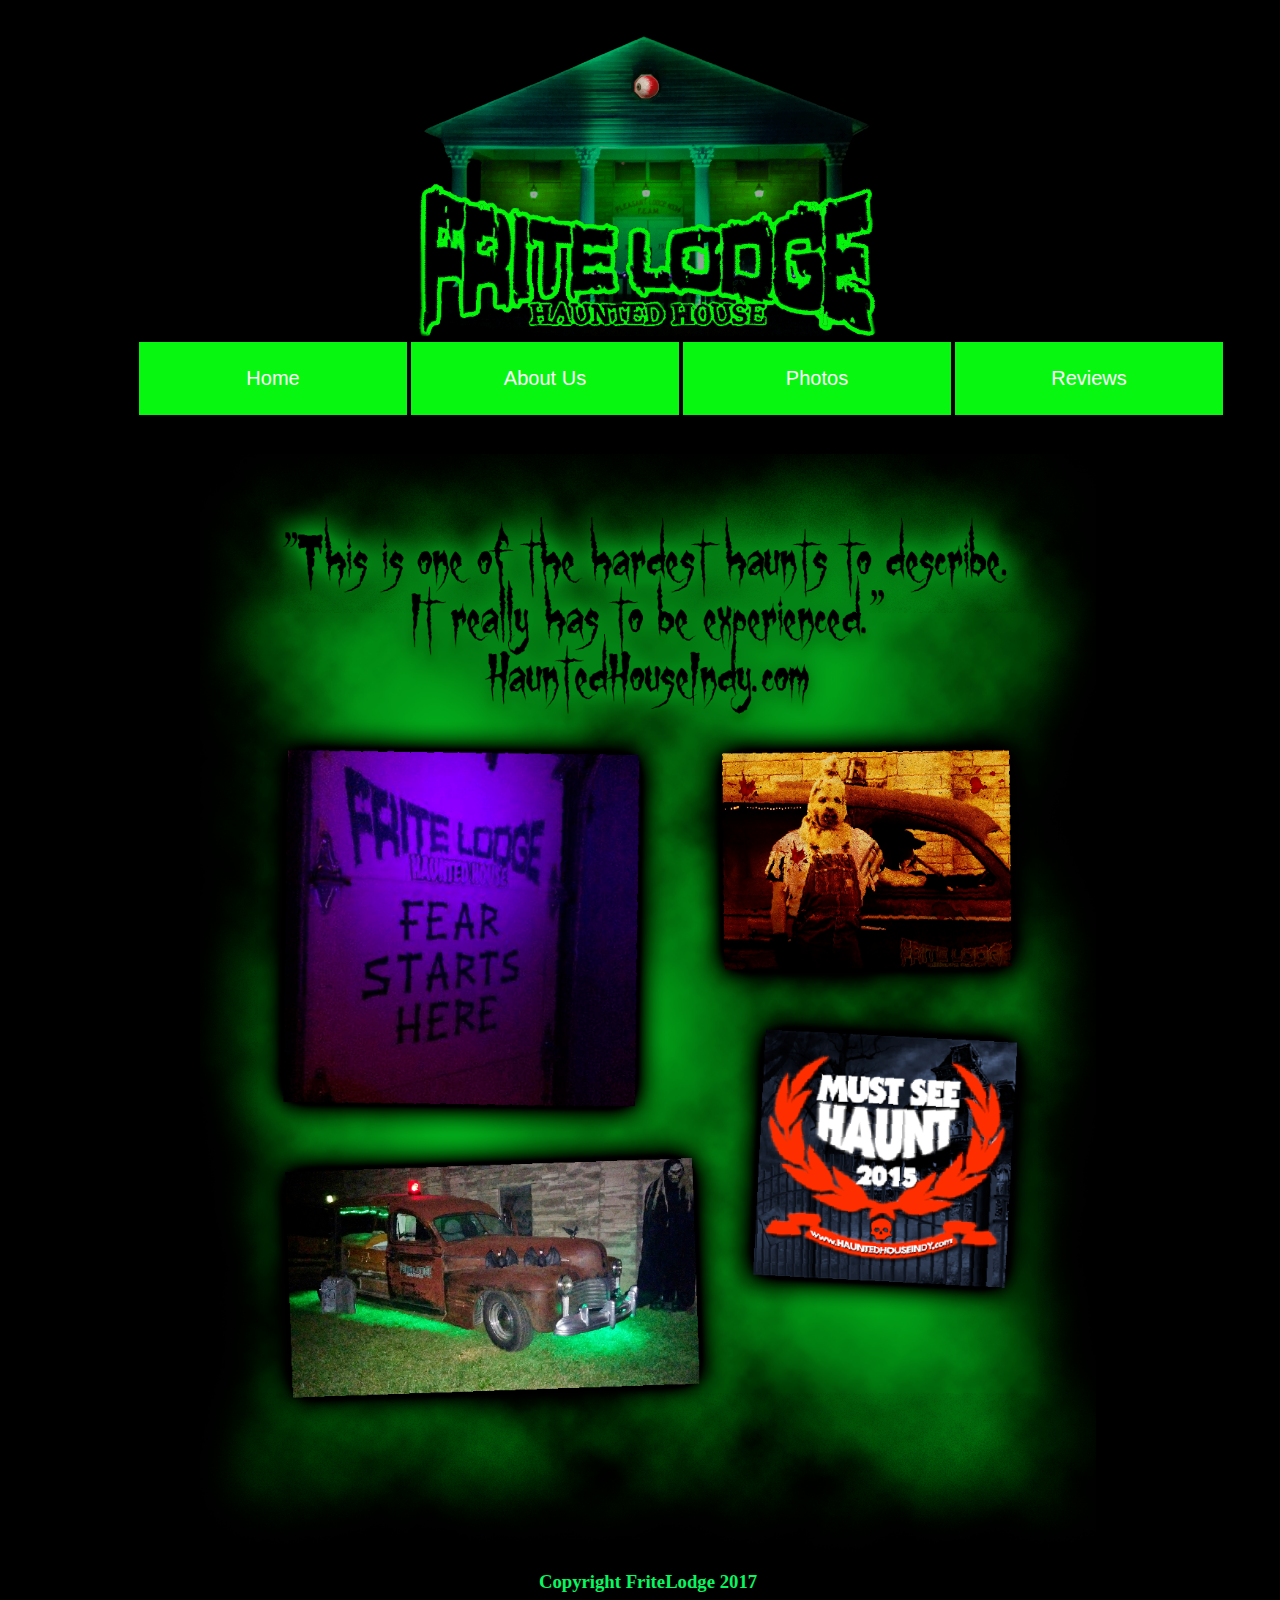
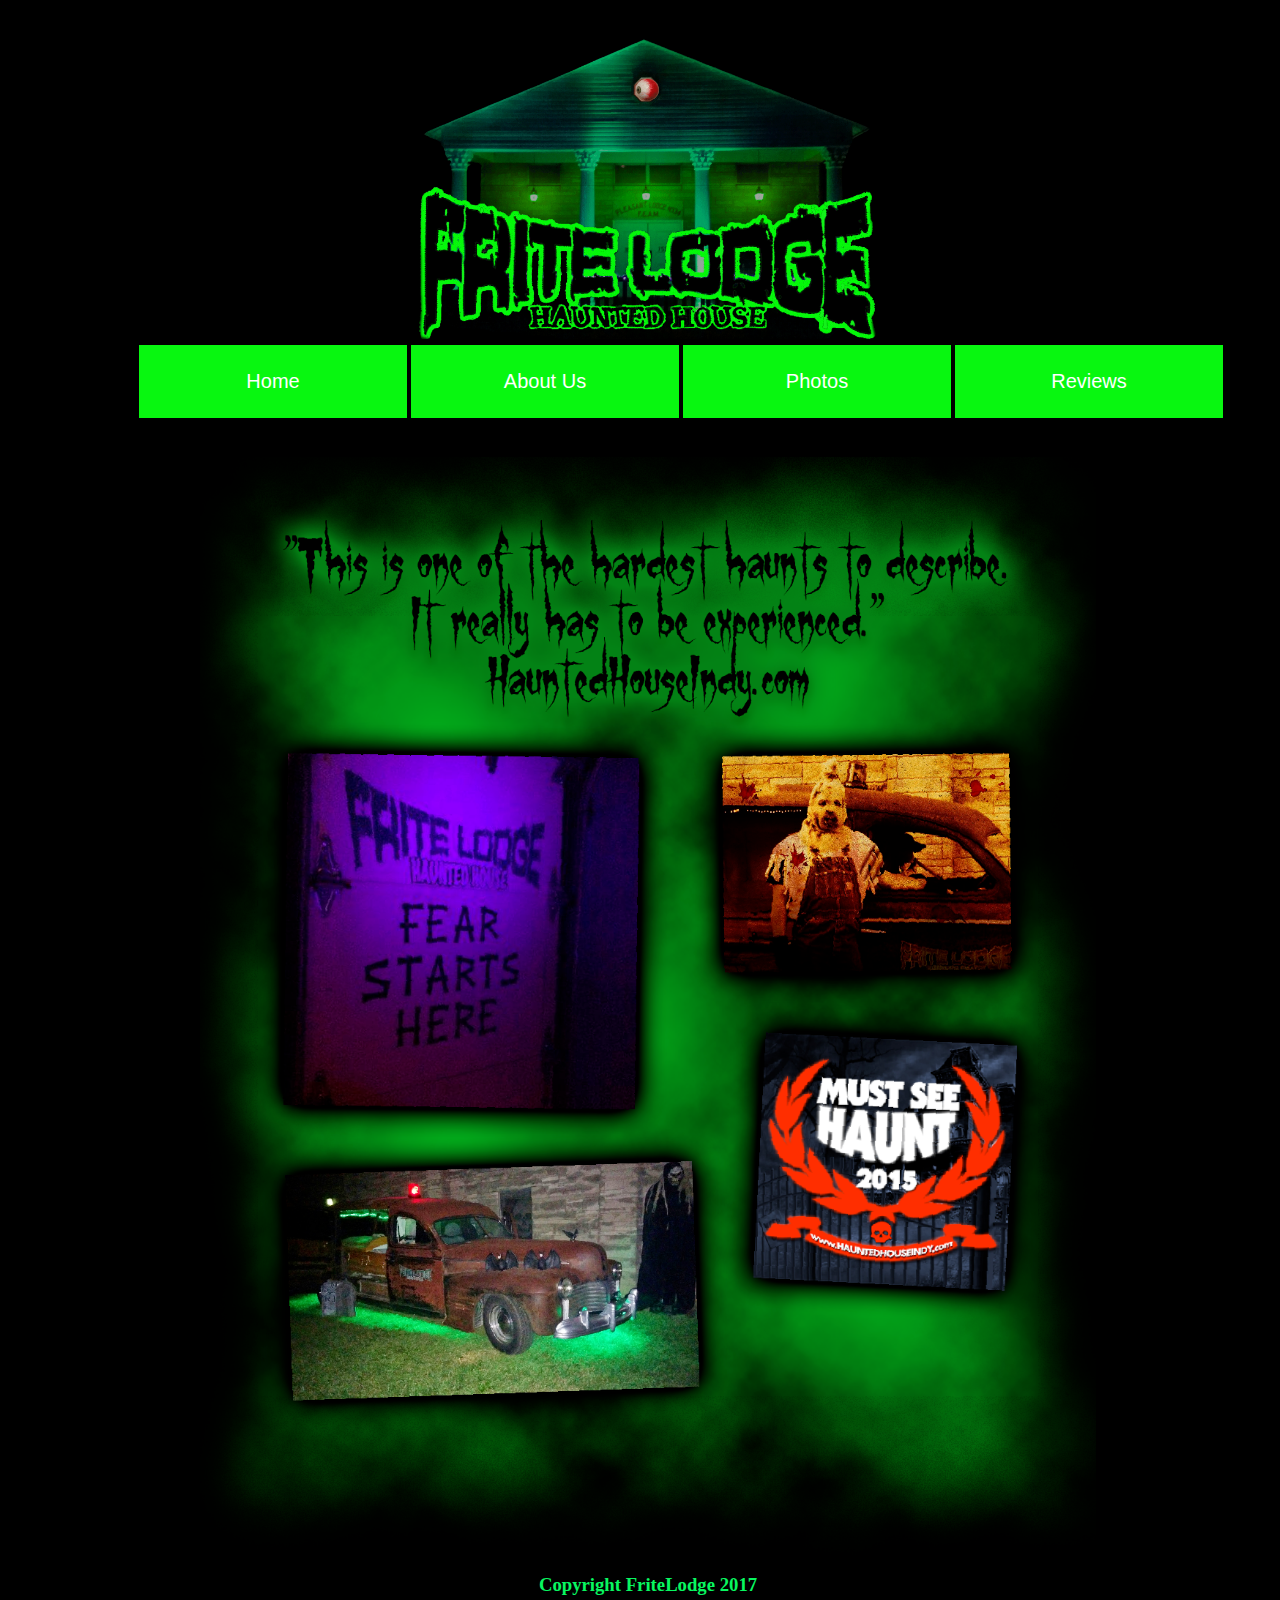
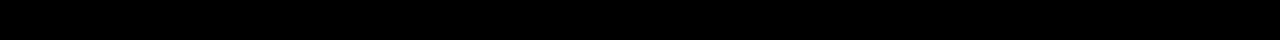
<file: index.html>
<<<<<<< HEAD
<!DOCTYPE html>
<html>
<head>
	<title>Fritelodge</title>
</head>
 <link rel = "stylesheet" type = "text/css" href = "style.css" />
<body >
<table align="center">
<tr><td class="fade"></td></tr>
<tr class="menu"><td class="centerimg "><img src="fritefront.gif" width="50%" class="centerimg"></td></tr></table>

<table class="menu" align="center">
<tr align="middle">
<td><a href="index.html"><button class="dropbtn">Home</button></a></td>
<td><div class="dropdown">
  <button class="dropbtn">About Us</button>
  <div class="dropdown-content">
  	<a href="info.html">General Info</a>
    <a href="mission.html">Our Mission</a>
    <a href="location.html">Location</a>
	<a href="activities.html">Sponsors</a>
  </div></td></div>
  <td><a href="photos.html"><button class="dropbtn">Photos</button></a></td></div>
  <td><div class="dropdown"><button class="dropbtn">Reviews</button>
  <div class="dropdown-content">
  	<a href="reviews.html">Past Reviews</a>
    <a href="survey.html">Tell Us What You Think</a></div></td></table>
<br><br>
<img class="infosec" src="maingr.png" >

<h3 class="footer">Copyright FriteLodge 2017</h3>
</body>
</html>
=======
<!DOCTYPE html>
<html>
<head>
	<title>Fritelodge</title>
</head>
 <link rel = "stylesheet" type = "text/css" href = "style.css" />
<body >
<table align="center">
<tr><td class="fade"></td></tr>
<tr class="menu"><td class="centerimg "><img src="fritefront.gif" width="50%" class="centerimg"></td></tr></table>

<table class="menu" align="center">
<tr align="middle">
<td><a href="index.html"><button class="dropbtn">Home</button></a></td>
<td><div class="dropdown">
  <button class="dropbtn">About Us</button>
  <div class="dropdown-content">
  	<a href="info.html">General Info</a>
    <a href="mission.html">Our Mission</a>
    <a href="location.html">Location</a>
	<a href="activities.html">Sponsors</a>
  </div></td></div>
  <td><a href="photos.html"><button class="dropbtn">Photos</button></a></td></div>
  <td><div class="dropdown"><button class="dropbtn">Reviews</button>
  <div class="dropdown-content">
  	<a href="reviews.html">Past Reviews</a>
    <a href="survey.html">Tell Us What You Think</a></div></td></table>
<br><br>
<img class="infosec" src="maingr.png" >

<h3 class="footer">Copyright FriteLodge 2017</h3>
</body>
</html>
>>>>>>> origin/master
</file>
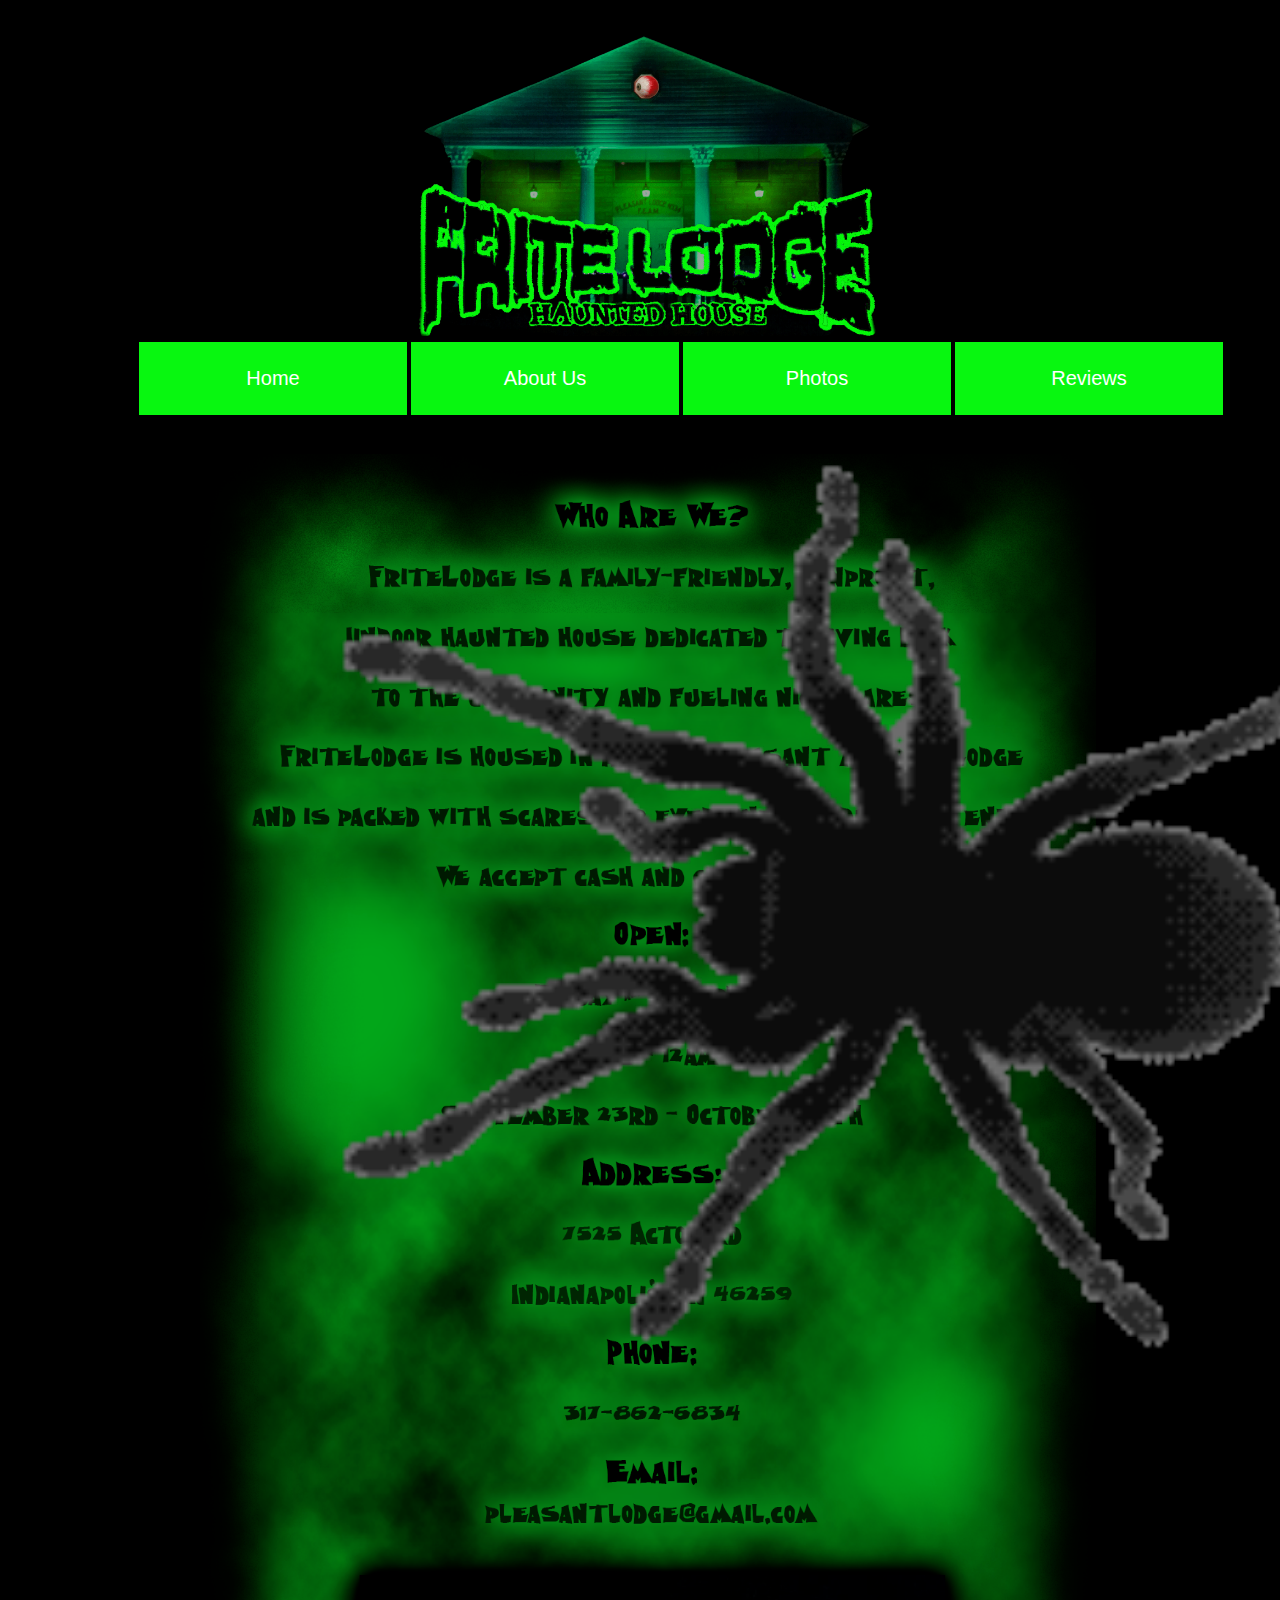
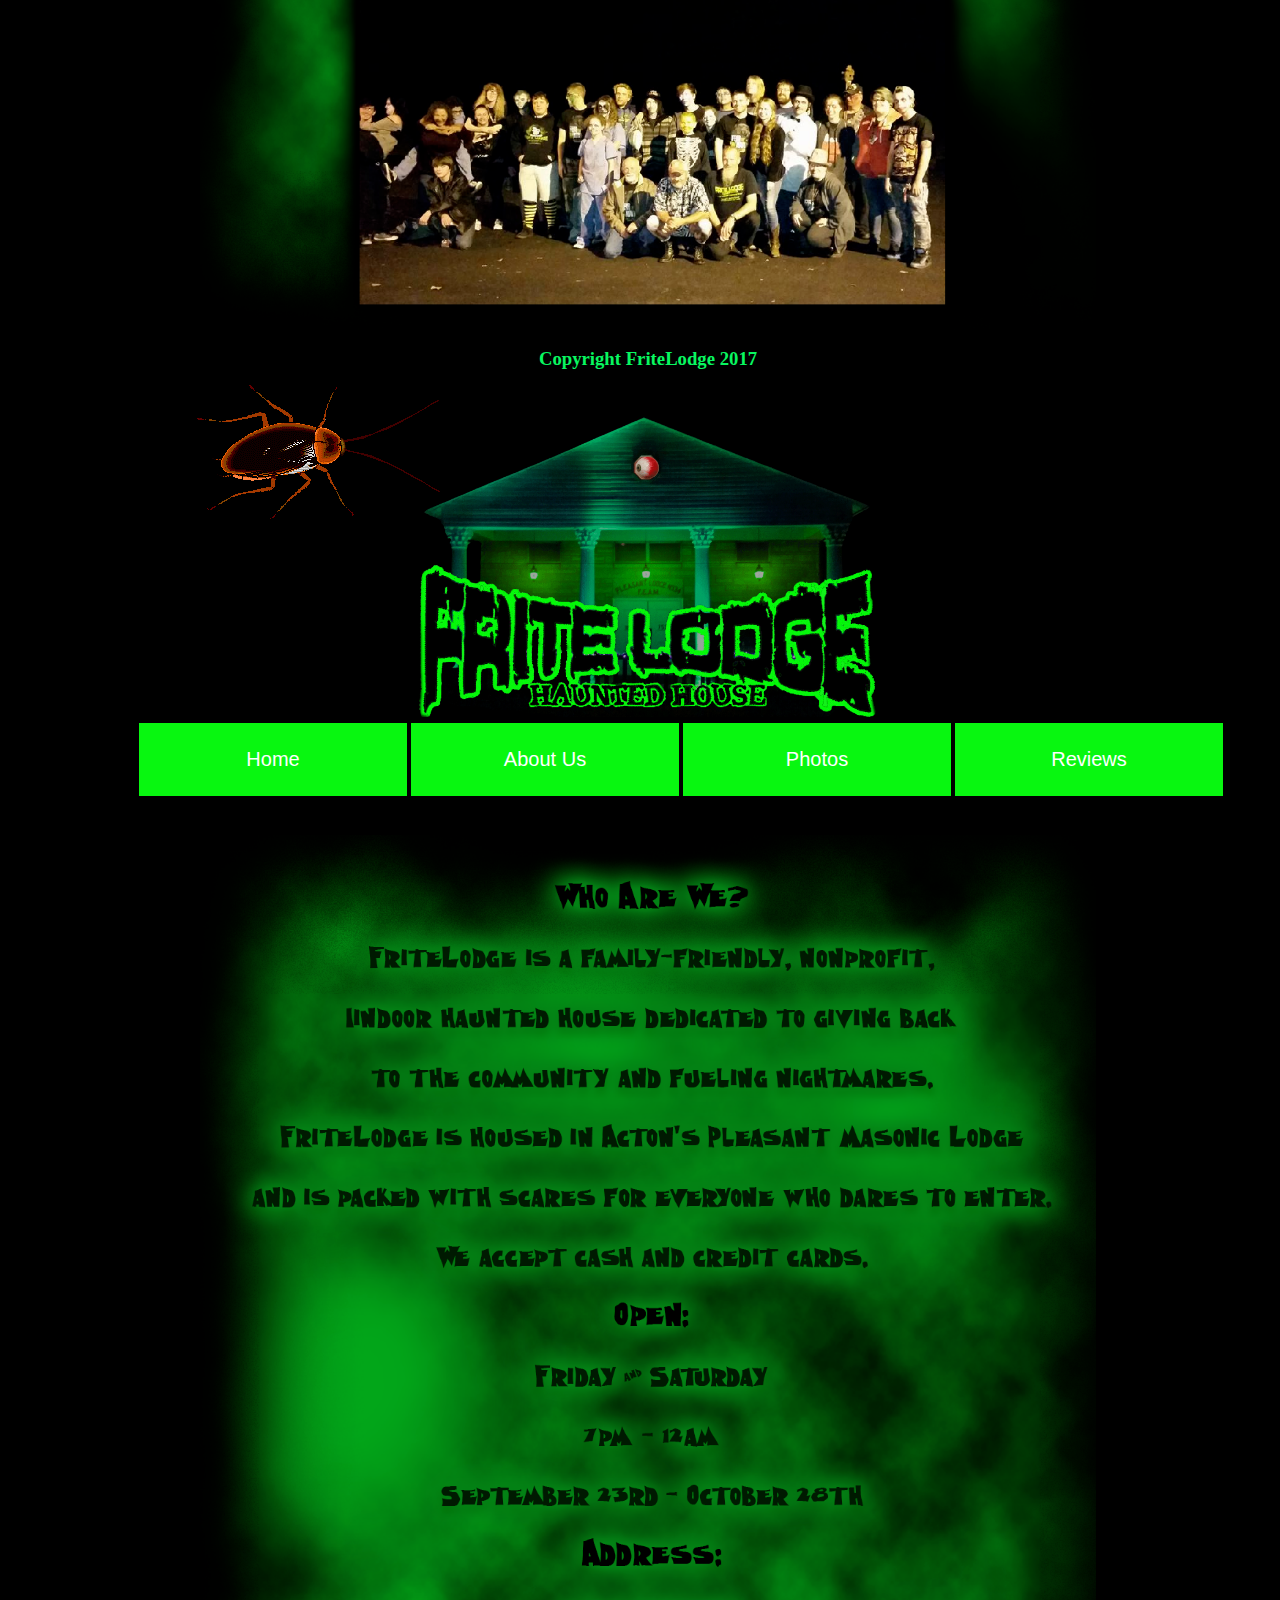
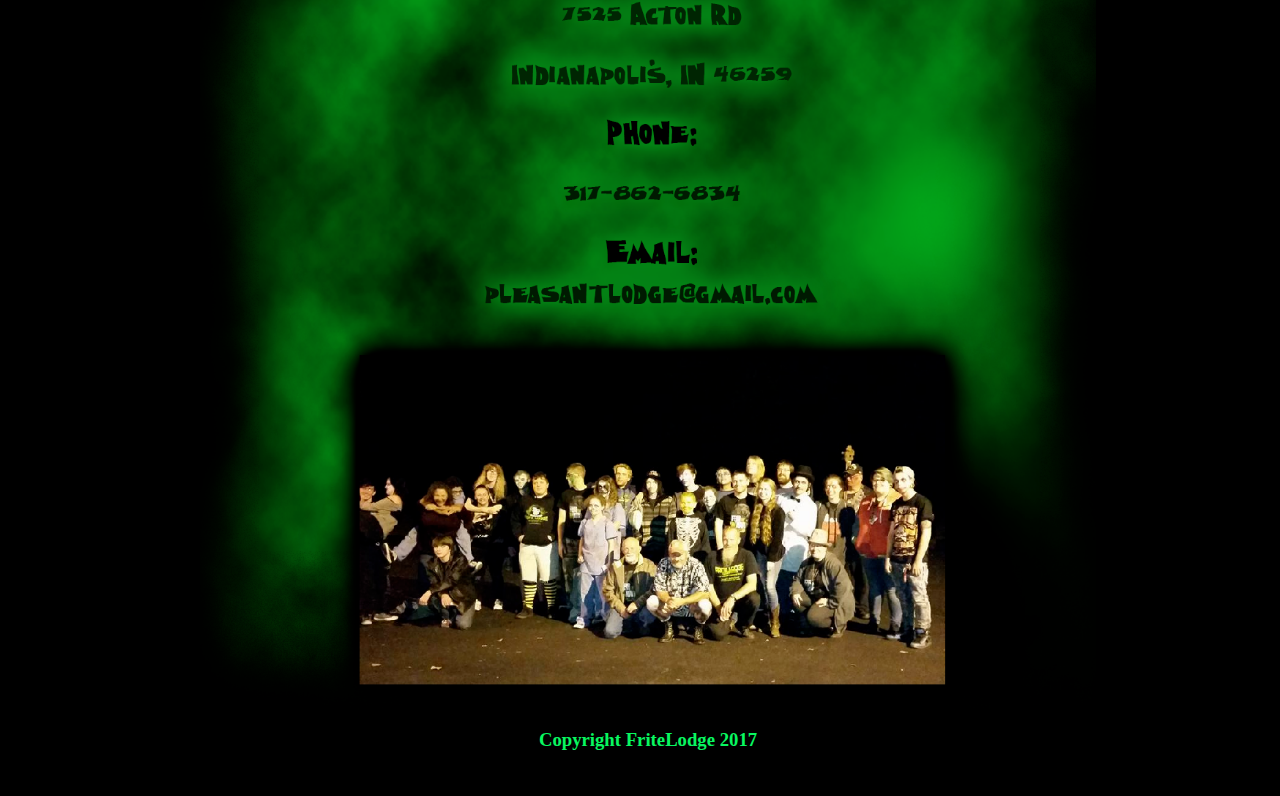
<file: info.html>
<<<<<<< HEAD
<!DOCTYPE html>
<html>
<head>
	<title>Fritelodge</title>
</head>
 <link rel = "stylesheet" type = "text/css" href = "style.css" />
<body >
<table align="center">
<tr><td class="fade"></td></tr>
<tr class="menu"><td class="centerimg "><img src="fritefront.gif" width="50%" class="centerimg"></td></tr></table>

<table class="menu" align="center">
<tr align="middle">
<td><a href="index.html"><button class="dropbtn">Home</button></a></td>
<td><div class="dropdown">
  <button class="dropbtn">About Us</button>
  <div class="dropdown-content">
  	<a href="info.html">General Info</a>
    <a href="mission.html">Our Mission</a>
    <a href="location.html">Location</a>
	<a href="activities.html">Sponsors</a>
  </div></td></div>
  <td><a href="photos.html"><button class="dropbtn">Photos</button></a></td></div>
  <td><div class="dropdown"><button class="dropbtn">Reviews</button>
  <div class="dropdown-content">
  	<a href="reviews.html">Past Reviews</a>
    <a href="survey.html">Tell Us What You Think</a></div></td></table>
<br><br>
<img class="infosec" src="infopage.png" >

<img class="roach" src="roach.gif" >
<img class="spider" src="spider.gif">
<h3 class="footer">Copyright FriteLodge 2017</h3>
</body>
=======
<!DOCTYPE html>
<html>
<head>
	<title>Fritelodge</title>
</head>
 <link rel = "stylesheet" type = "text/css" href = "style.css" />
<body >
<table align="center">
<tr><td class="fade"></td></tr>
<tr class="menu"><td class="centerimg "><img src="fritefront.gif" width="50%" class="centerimg"></td></tr></table>

<table class="menu" align="center">
<tr align="middle">
<td><a href="index.html"><button class="dropbtn">Home</button></a></td>
<td><div class="dropdown">
  <button class="dropbtn">About Us</button>
  <div class="dropdown-content">
  	<a href="info.html">General Info</a>
    <a href="mission.html">Our Mission</a>
    <a href="location.html">Location</a>
	<a href="activities.html">Sponsors</a>
  </div></td></div>
  <td><a href="photos.html"><button class="dropbtn">Photos</button></a></td></div>
  <td><div class="dropdown"><button class="dropbtn">Reviews</button>
  <div class="dropdown-content">
  	<a href="reviews.html">Past Reviews</a>
    <a href="survey.html">Tell Us What You Think</a></div></td></table>
<br><br>
<img class="infosec" src="infopage.png" >

<img class="roach" src="roach.gif" >
<img class="spider" src="spider.gif">
<h3 class="footer">Copyright FriteLodge 2017</h3>
</body>
>>>>>>> origin/master
</html>
</file>
<file: style.css>
.TestClass {
	color: Black;
	background-color: White;
	text-align: left;
}

body{
	/*background-image: url('fritebg.png');*/
	width: 100%;	
	background-color: black;
}

.centerimg{
	text-align: center;
	display: block;
          margin-left: auto;
		  margin-right: auto;
}

.dropbtn {
    background-color: #08F710;
    color: white;
    padding: 25px;
	width: 268px;
    font-size: 20px;
    border: none;
    cursor: pointer;
	left-margin: auto;
	margin-right: auto;
}

.dropbtn: hover .dropbtn{
	background-color: #01A865;
}

.dropdown {
    position: relative;
    display: inline-block;
}

.dropdown-content {
    display: none;
    position: absolute;
    background-color: #f9f9f9;
    min-width: 190px;
    box-shadow: 0px 8px 16px 0px rgba(0,0,0,0.8);
    z-index: 1;
}

.dropdown-content a {
    color: black;
    padding: 12px 16px;
    text-decoration: none;
    display: block;
}


.dropdown-content a:hover {background-color: #f1f1f2}


.dropdown:hover .dropdown-content {
    display: block;
	}


.dropdown:hover .dropbtn {
    background-color: #08F760;
}

.menu{
	text-align: center;
	width: 80%;

	background-color: black;
	margin-left: auto;
	margin-right: auto;
	display: block;
	content-align:center;
}

table{
	display: block;
	margin-left: auto;
	margin-right: auto;
	text-align: center;
		width: 90%;
	}

.fade{
	display: block;
	margin-left: auto;
	opacity: .5;
	index: 1;
	width: 800px;
}

.infosec{
	width: 70%;
	margin: auto;
	display: block;

	}
	
	.footer{
		bottom: 10%;
		text-align: center;
		color: #08F760;
	}
	
	.roach{
		position: absolute;
		top: 220%;
		left: 15%;
	}
	
	.spider{
		position: absolute;
		top: 40%;
		right: -40%;
		width: 220%;
	}
</file>
